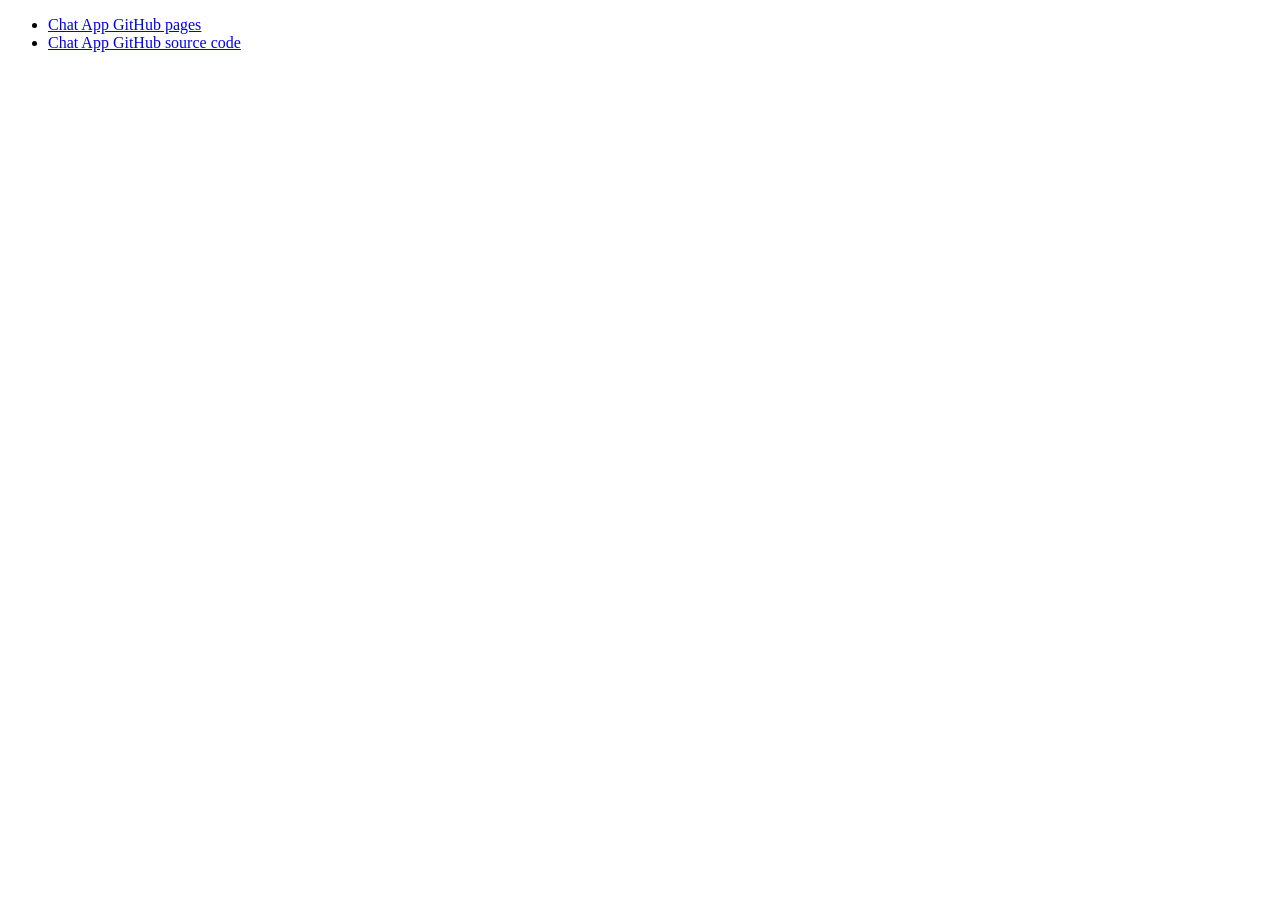
<file: index.html>
<!DOCTYPE html>
<html lang="en">
<head>
	<meta charset="UTF-8">
  <title>Links to chat apps</title>
</head>
<body>
  <ul>
    <li>
      <a href="https://my-user.github.io/my-repo">
        Chat App GitHub pages
      </a>
    </li>
    <li>
      <a href="https://github.com/my-user/my-repo">
        Chat App GitHub source code
      </a>
    </li>
  </ul>
</body>
</html>
</file>
